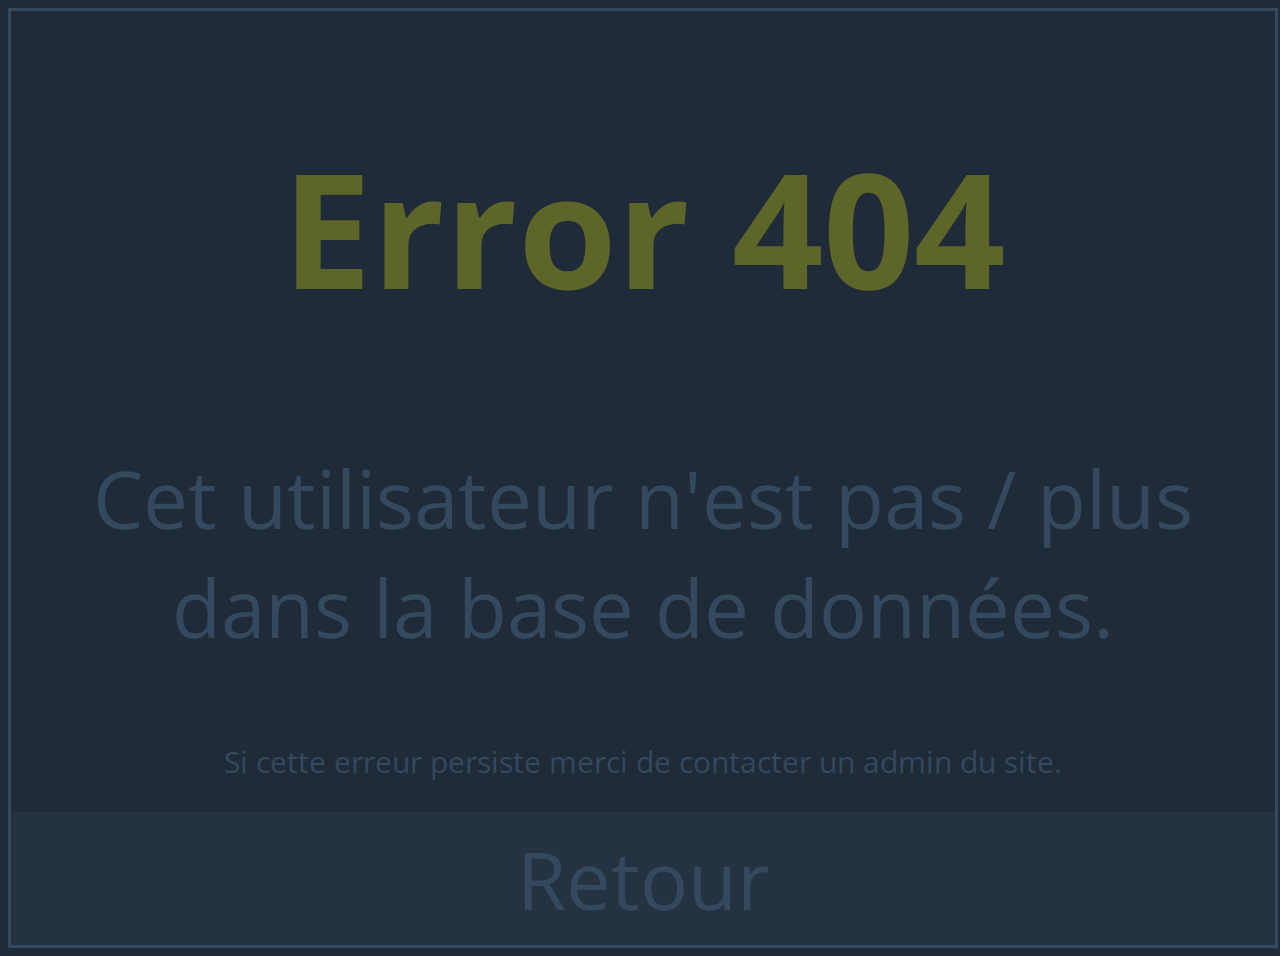
<file: deep-page/pascompte.html>
<!--- /!\ on ne touche pas a ca /!\ -->
<!DOCTYPE html>
<html lang="fr">
  <head>
    <meta charset="UTF-8" />
    <meta name="viewport" content="width=device-width, initial-scale=1.0" />
    <link rel="shortcut icon" href="https://pbs.twimg.com/profile_images/1517209528911245315/Fjl6hr8W_400x400.jpg" />
    <title>CBR | 404</title>
    <link rel="stylesheet" href="pascompte.css" />
  </head>
  
  <!------------------------------------------------------------------------------------------------------------------------------------------------------------------>
  <body>
    
    <div class="center">
      <div class="e404">

        <h1 class="t1">
          Error 404
        </h1>

      </div>
      <div class="expl">

        <p class="t2">Cet utilisateur n'est pas / plus dans la base de données.</p>
        <p class="t3">Si cette erreur persiste merci de contacter un admin du site.</p>

      </div>
      <div class="fotter">

        <a class="t2" id="btn" href="https://damiroch1.github.io/CBI-lael/compte.html">Retour</a>

      </div>
    </div>


  </body>
</html>
</file>
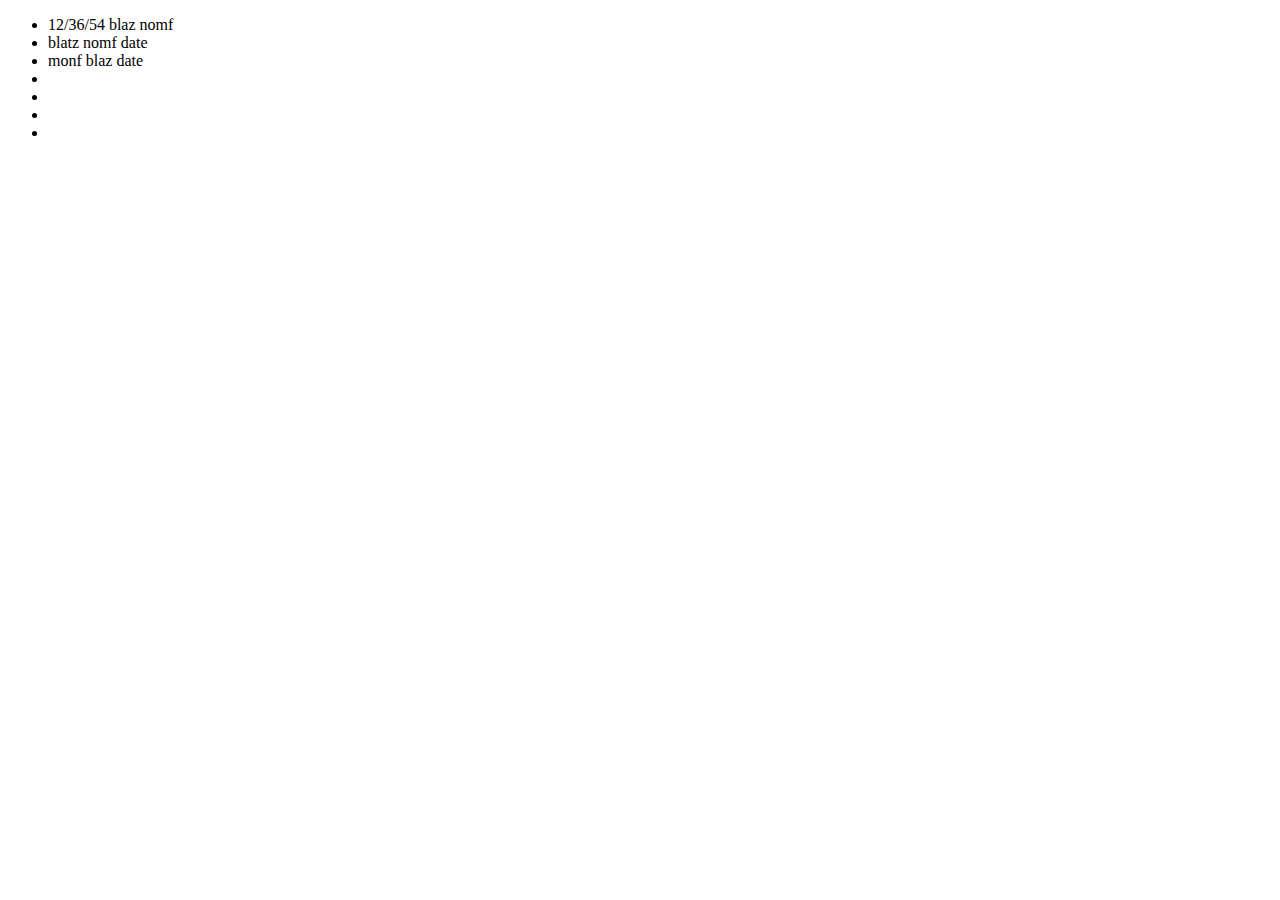
<file: LICENSE-README/test.html>
<!DOCTYPE html>
<html lang="en">
<head>
    <meta charset="UTF-8">
    <meta name="viewport" content="width=device-width, initial-scale=1.0">
    <title>Document</title>
</head>
<body>
    <ul>
        <li>12/36/54 blaz nomf</li>
        <li>blatz nomf date</li>
        <li>monf blaz date</li>
        <li></li>
        <li></li>
        <li></li>
        <li></li>
    </ul>
</body>
</html>
</file>
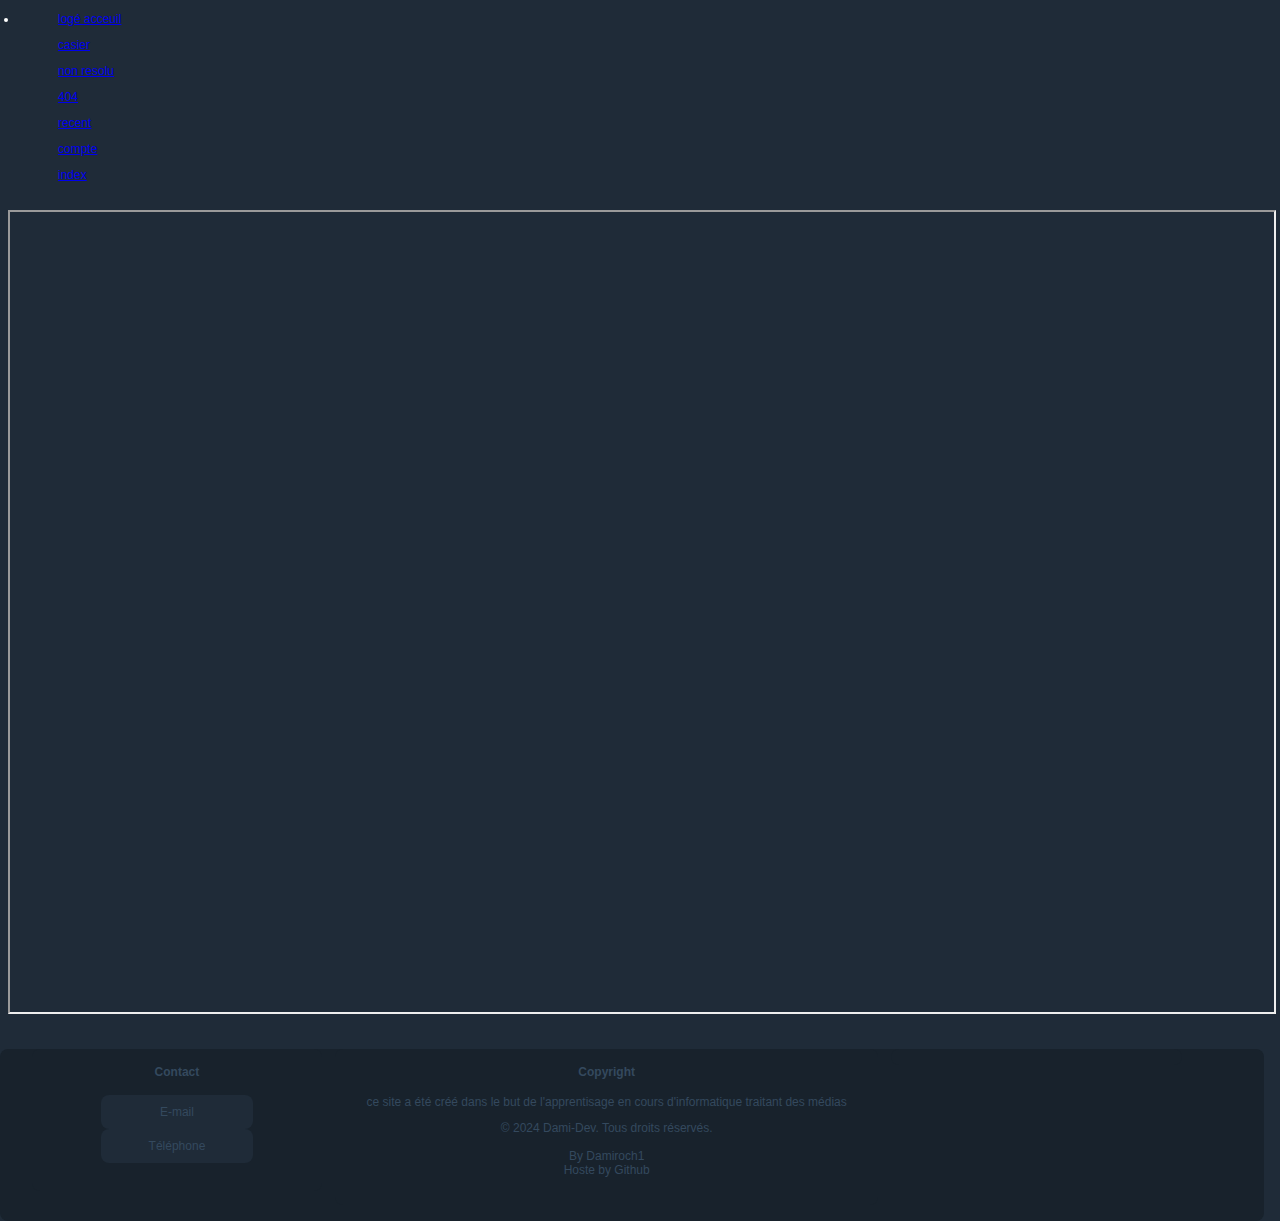
<file: test/test.html>
<!DOCTYPE html>
<html lang="en">
  <head>
    <meta charset="UTF-8">
    <meta name="viewport" content="width=device-width, initial-scale=1.0">
    <title>▌│█║▌║▌║ Test ║▌║▌║█│▌</title>
    <link rel="stylesheet" href="test.css">
    <link rel="shortcut icon" href="https://pbs.twimg.com/profile_images/1517209528911245315/Fjl6hr8W_400x400.jpg" />
</head>
  <body>



    <main>

      <div class="menu">

        <li>
          <ul><a href="https://damiroch1.github.io/CBI-lael/deep-page/acceuilloger.html">logé acceuil</a></ul>
          <ul><a href="https://damiroch1.github.io/CBI-lael/deep-page/casserjudiciaire.html">casier</a></ul>
          <ul><a href="https://damiroch1.github.io/CBI-lael/deep-page/nonresolu.html">non resolu</a></ul>
          <ul><a href="https://damiroch1.github.io/CBI-lael/deep-page/pascompte.html">404</a></ul>
          <ul><a href="https://damiroch1.github.io/CBI-lael/deep-page/recent.html">recent</a></ul>
          <ul><a href="https://damiroch1.github.io/CBI-lael/compte.html">compte</a></ul>
          <ul><a href="https://damiroch1.github.io/CBI-lael/index.html">index</a></ul>
        
        </li>

      </div>

    </main>

    <iframe src="https://drive.google.com/file/d/1-QG-UX5JycsVDhXrq81kbJcwIfavRQ6x/preview" class="carte"></iframe>


    <footer>
      <div class="d1">
        <div id="f1">
          <h4>Contact</h4>
          <p>
            <a  class="email" href="mailto:dami.scoot3@gmial.com">E-mail</a>
            <a  class="telephone" href="tel:+41782304602">Téléphone</a>

          </p>
        </div>
        <div id="f2">
          <h4>Copyright</h4>
          <p>ce site a été créé dans le but de l'apprentisage en cours d'informatique traitant des médias</p>
          <p>© 2024 Dami-Dev. Tous droits réservés. <br> <br>
          By Damiroch1 <br>
        Hoste by Github</p>

        </div>
        <div id="f3">
      </div>
    </footer>
  </body>
</html>
</file>
<file: deep-page/pascompte.css>
@import url("https://fonts.googleapis.com/css2?family=Open+Sans:wght@400;600;700&display=swap");

.e404 , .expl , .fotter{
    font-family: 'Open Sans', sans-serif;
    text-align: center;
    color: #34495e;
}
body{
    background-color: #1f2b38;
}
.t1{
    font-size: 1000%;
    color: rgba(255, 251, 0, 0.281);
}
.t2{
    font-size: 500%;
}
.t3{
    font-size: 30px;
}
.center{
    width: 100%;
    height: 100%;
    border: solid;
    color: #34495e;
}
#btn{
    color: #34495e;
    padding: 12px 16px;
    text-decoration: none;
    display: block;
    background-color: #34495e3f;
    width: auto;
}
</file>
<file: test/test.css>
/*    permet de visualisez les div    */





:root{
    --bkc1: #1f2b38;
    --bck2: #34495e;
    --raduis: 8px;
    --footer-bk: #18222c;
  }
  
  
  
  body{
      background-color:var(--bkc1);
      font-size: 12px;
      font-family: 'Open Sans', sans-serif;
      color: white;
      
  }
  
      .dropdown {
        position: relative;
        display: inline-block;
        height: auto;
        width: auto;
        
    }
  
    .dropdown-button {
        background-color:var(--bkc1);
        color: 34495e;
        padding: 12px;
        font-size: 16px;
        border: none;
        cursor: pointer;
        border-radius:var(--raduis);
        
        
    }
  
    .dropdown-content {
        display: none;
        position: absolute;
        background-color:var(--bck2);
        min-width: 160px;
        box-shadow: 0px 8px 16px 0px rgba(0,0,0,0.2);
        z-index: 1;
        border-radius:var(--raduis);
        color: black;
        height: auto;
    }
  
    .dropdown-content a {
        color: var(--bkc1);
        padding: 12px 16px;
        text-decoration: none;
        display: block;
    }
  
    .dropdown-content a:hover {
        background-color: #42505f;
        border-radius: var(--raduis);
    }
  
    .dropdown:hover .dropdown-content {
        display: block;
    }
  .img2{
    width: 100px;
  }
  .img1{
    width: 30px
  }
  @import url("https://fonts.googleapis.com/css2?family=Open+Sans:wght@400;600;700&display=swap");
  .page{
    content: "";
    display: table;
    clear: both;
  }
  #boxes {
    content: "";
    display: table;
    clear: both;
  }
  #f1 , #f2 ,#f3 ,#art1,#art2,#art3,.d1{
    float: left;
    height: auto;
    width: 23%;
    padding: 0 0 1rem ;
    border-radius: var(--raduis);
    margin-left: 1%;
  }
  #art1 {
    background-color:var(--bck2);
    margin-left: 2.5%;
  }
  #art2 {
    background-color:var(--bck2);
    width: 43%;
  }
  #art3 {
    background-color:var(--bck2);
  }
  h2 {
    color: var(--bkc1);
    text-align: center;
    font-size: 1.4rem;
  }
  .t2img{
    display: block;
    width: 80%;
    margin: auto;
    border-radius: var(--raduis);
  }
  #boxes2 {
    content: "";
    display: table;
    clear: both;
    margin-top: 5rem;
  }
  footer{
    width: 100%;
    height: auto;
    background-color: var(--footer-bk);
    margin-top: 2rem;
  }
  #f1 {
  
    margin-left: 2.5%;
  }
  #f2 {
   
    width: 43%;
  }
  #f3 {
  color: white;
  
  }
  h4{
    text-align: center;
    color: var(--bck2);
  }
  #f1 p {
    text-align: center;
    
  }
  #f2 p{
    text-align: center;
    color: var(--bck2);
  }
  .email {
    width: 7rem;
    display: inline-block;
    padding: 10px 20px;
    background-color: var(--bkc1); 
    text-decoration: none;
    border-radius: var(--raduis); 
    transition: background-color 0.9s ease; 
    transition: color 0.9s ease; 
    color: var(--bck2);
  }
  
  .email:hover {
    background-color:var(--bck2);
    color: var(--bkc1); 
  }
  #f1 , #f2 , #f3{
    background-color: var(--footer-bk);
  }
  .telephone{
    width: 7rem;
    display: inline-block;
    padding: 10px 20px;
    background-color: var(--bkc1);
    text-decoration: none;
    border-radius: var(--raduis);
    transition: background-color 0.9s ease; 
    transition: color 0.9s ease; 
    color: var(--bck2);
  }
  
  .telephone:hover {
    background-color: var(--bck2);
    color: var(--bkc1);
  }
  .d1{
    width: 100%;
    margin-left: -8px;
    background-color: var(--footer-bk);
  }
  main div{
    padding: 0 10px 1rem;
  }
  .page{
    width: 100%;
    height: var(--height-cart);
  }
  .carte{
    width: 100%;
    height: var(--height-cart);
  }
  :root{
    --height-cart: 50rem;
  
  }
</file>
